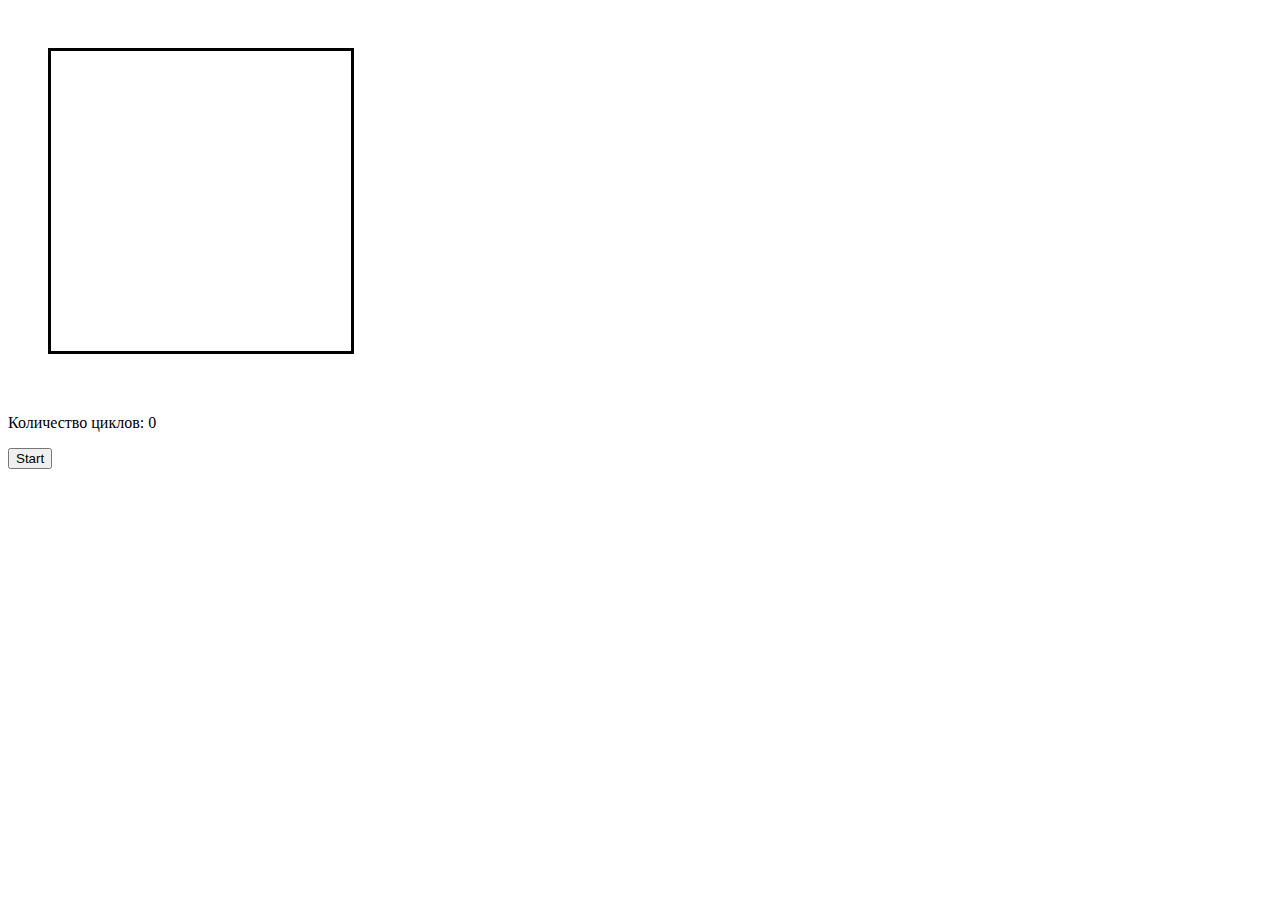
<file: index.html>
<!DOCTYPE html>
<html lang="en">
<head>
    <meta charset="UTF-8">
    <title>Document</title>
    <link rel="stylesheet" href="lib/style.css">
    <script src="lib/script.js" defer></script>
</head>
<body>

<canvas id="c1" width="300" height="300"></canvas>
<p>Количество циклов: <span id="count">0</span></p>
<button id="start">Start</button>


</body>
</html>
</file>
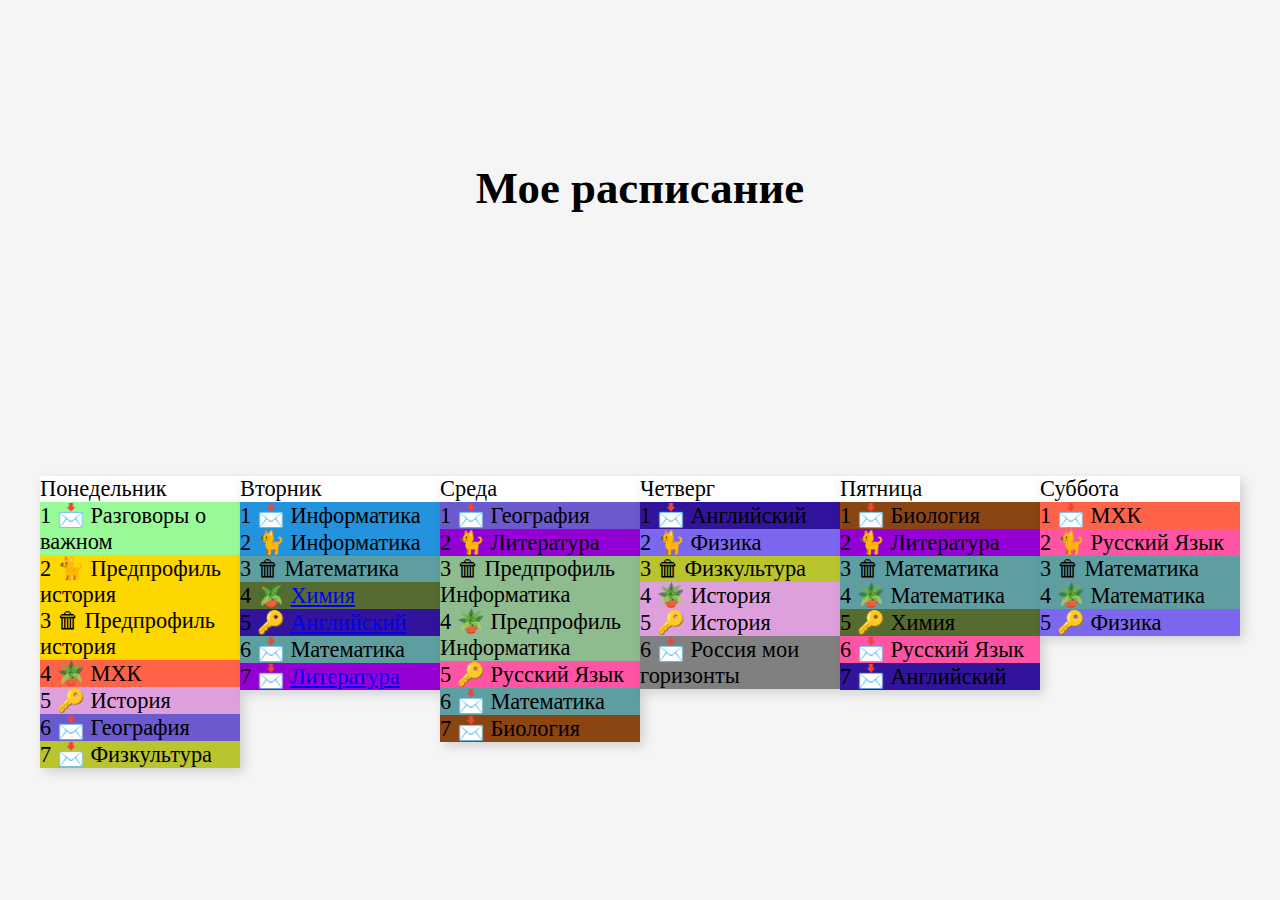
<file: schedule/index.html>
<!doctype html>

<html>
  <head>
    <link rel="stylesheet" href="lib/style.css">
    <script src="lib/script.js"></script>
  </head>

  <body>
    <h1>Мое расписание</h1>
    <div><ol>Понедельник
	<li class="tait">Разговоры о важном</li>
	<li class="ophist">Предпрофиль история</li>
	<li class="ophist">Предпрофиль история</li>
	<li class="wac">МХК</li>
	<li class="hist">История</li>
	<li class="geo">География</li>
	<li class="phtr">Физкультура</li>

</ol>
    <ol> Вторник
	<li class="inf">Информатика</li>
	<li class="inf">Информатика</li>
	<li class="math">Математика</li>
	<li class="chem"><a href="homework2.html">Химия</a></li>
	<li class="eng"><a href="homework1.html"> Английский</a></li>
	<li class="math">Математика</li>
	<li class="lit"><a href="Homework3.html">Литература</a></li>
	</ol>
		<ol> Среда
	<li class="geo">География</li>
	<li class="lit">Литература</li>
	<li class="opinf">Предпрофиль Информатика</li>
	<li class="opinf">Предпрофиль Информатика</li>
	<li class="rus">Русский Язык</li>
	<li class="math">Математика</li>
	<li class="bio">Биология</li>
	</ol>
		<ol> Четверг
	<li class="eng">Английский</li>
	<li class="phys">Физика</li>
	<li class="phtr">Физкультура</li>
	<li class="hist">История</li>	
	<li class="hist">История</li>
	<li class="rusworld">Россия мои горизонты</li>
	</ol>
		<ol> Пятница
	<li class="bio">Биология</li>
	<li class="lit">Литература</li>
	<li class="math">Математика</li>
	<li class="math">Математика</li>
	<li class="chem">Химия</li>
	<li class="rus">Русский Язык</li>
	<li class="eng">Английский</li>
	</ol>
		<ol>Суббота
	<li class="wac">МХК</li>
	<li class="rus">Русский Язык</li>
	<li class="math">Математика</li>
	<li class="math">Математика</li>
	<li class="phys">Физика</li>
	





	

</ol></div>
  </body>
</html>
</file>
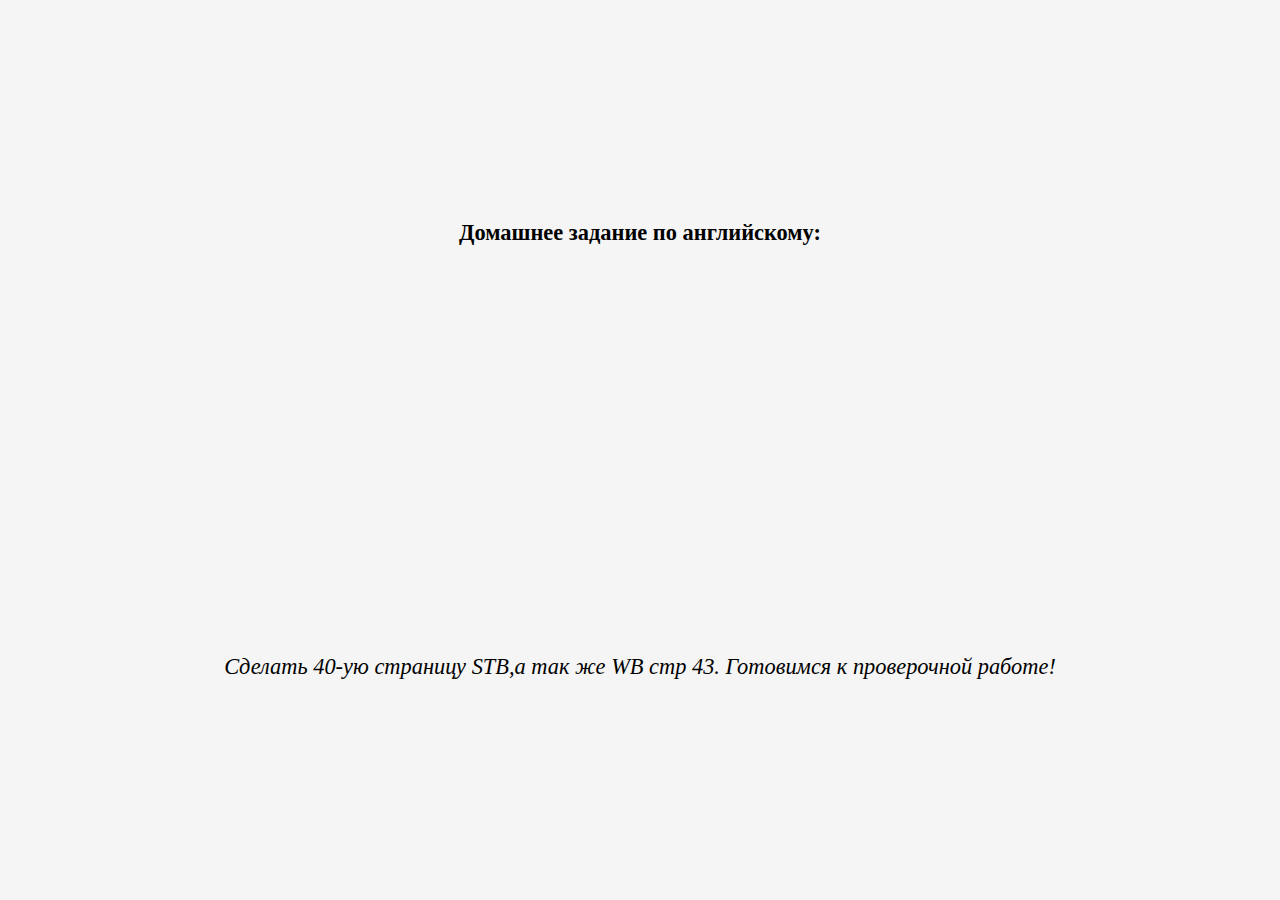
<file: schedule/homework1.html>
<!doctype html>

<html>
  <head>
    <link rel="stylesheet" href="lib/style.css">
    <script src="lib/script.js"></script>
  </head>

<p><b>Домашнее задание по английскому:</b><p>
  <i>Сделать 40-ую страницу STB,а так же WB стр 43. Готовимся к проверочной работе!</i>
</file>
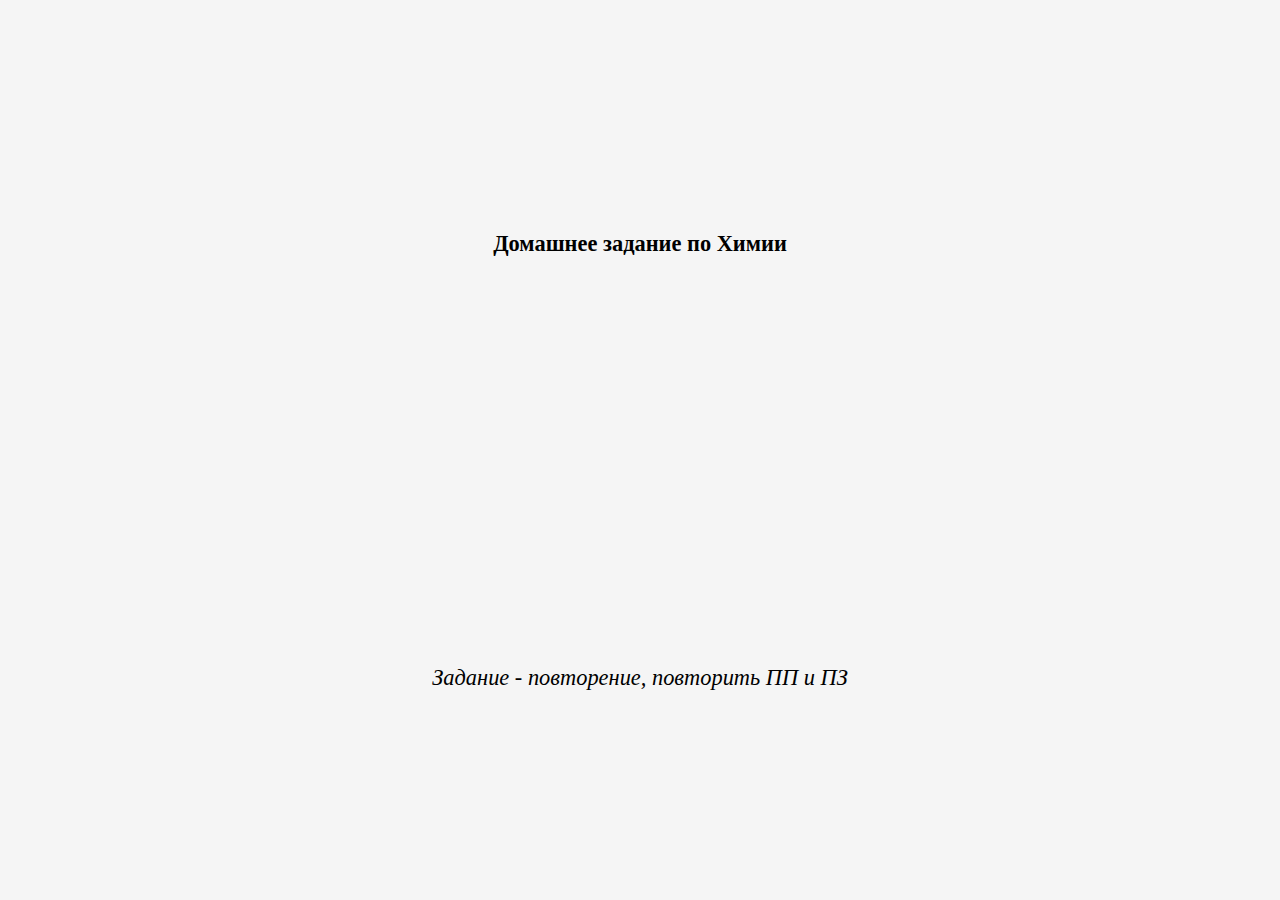
<file: schedule/homework2.html>
<!doctype html>

<html>
  <head>
    <link rel="stylesheet" href="lib/style.css">
    <script src="lib/script.js"></script>
  </head>
  <p><b>Домашнее задание по Химии</b></p>
<i>Задание - повторение, повторить ПП и ПЗ</i>
</file>
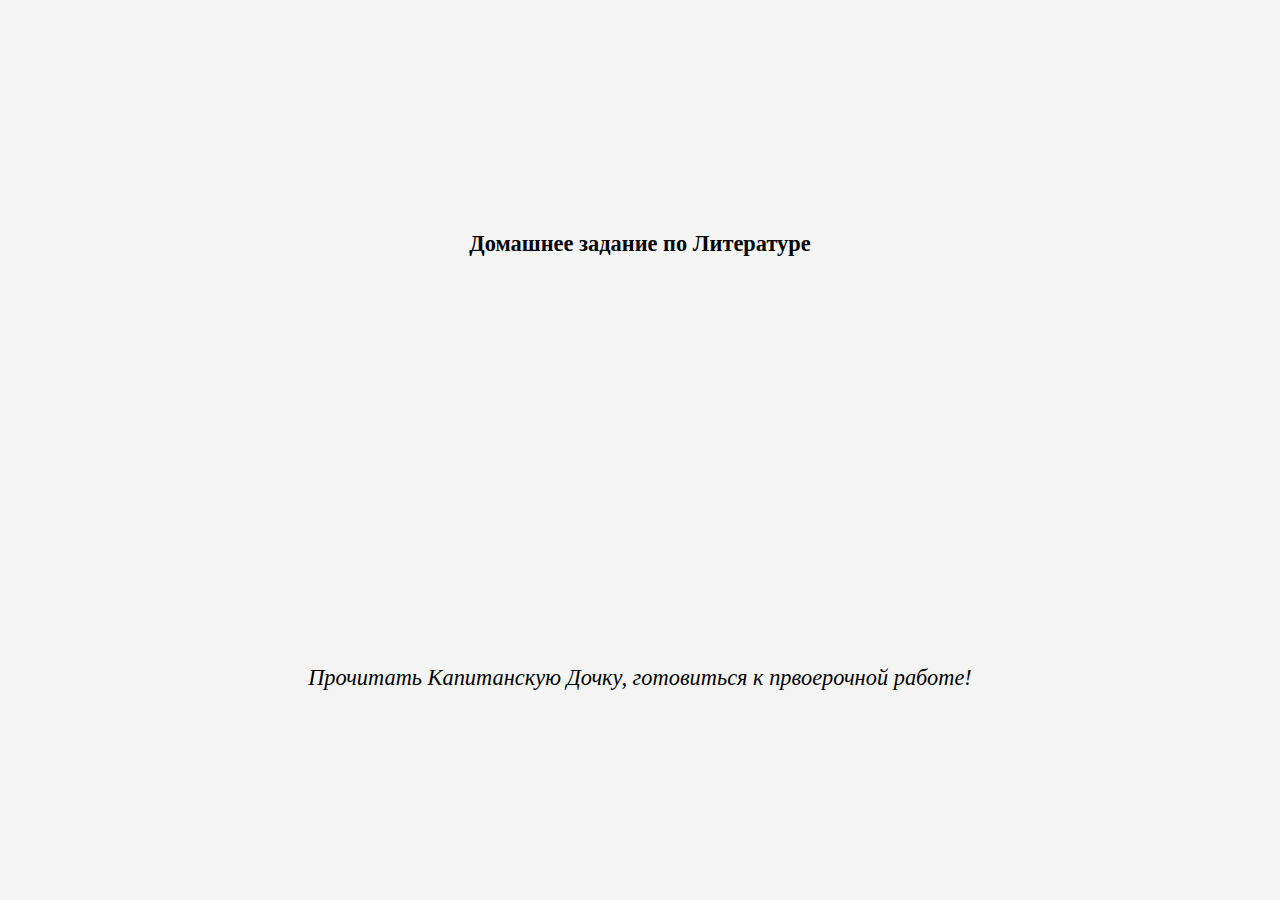
<file: schedule/Homework3.html>
<!doctype html>

<html>
  <head>
    <link rel="stylesheet" href="lib/style.css">
    <script src="lib/script.js"></script>
  </head>
  <p><b>Домашнее задание по Литературе</p></b>   
<i>Прочитать Капитанскую Дочку, готовиться к првоерочной работе!</i>
</file>
<file: lib/style.css>
#c1 {
	width: 300px;
	height: 300px;
	border: 3px solid black;
	margin: 40px;
	/*background-image: url(setka.png);*/
}
</file>
<file: schedule/lib/style.css>
* {
	box-sizing: border-box;
}

body {
	font-family: 'Gloria Hallelujah', cursive;
	font-size: 1.4rem;
	background: whitesmoke;
	margin: 0;
	padding: 1rem;
	display: grid;
	place-items: center;
	min-height: 100vh;
}

ol {
	list-style-position: inside; float:left;
	width: 200px;
	max-width: 100%;
	background: white;
	box-shadow: 0.25rem 0.25rem 0.75rem rgb(0 0 0 / 0.15);
	padding: 0;
	margin: 0;
	border-radius: 0.1rem;
}
.math {
	background-color: #5F9EA0;
}
.rus {
	background-color: #fd54a3;
}
.eng {
	background-color: #31149b;
}
.inf {
	background-color: #2493dd;
}
.phtr {
	background-color: #bac42e;
}
.lit{
	background-color: #9400D3;
}
.chem {
	background-color: #556B2F;
}
.bio {
	background-color: #8B4513;
}
.wac {
	background-color: #FF6347;
}
.tait {
	background-color: #98FB98;
}
.ophist {
	background-color: #FFD700;
}
.geo {
	background-color: #6A5ACD;
}
.hist {
	background-color: #DDA0DD;
}
.opinf {
	background-color: #8FBC8F;
}
.phys {
	background-color: #7B68EE;
}
.rusworld {
	background-color: #808080;
}

}
li {
	padding: 0 0 0 1rem;
	border-bottom: 1px solid lightblue;
}




/*________________________________________________________________________*/
::marker {
	--image: '📩 ';
	content: counter(list-item) ' ' var(--image);
}

li:nth-child(2)::marker {
	--image: '🐈 ';
}

li:nth-child(3)::marker {
	--image: '🗑 ';
}

li:nth-child(4)::marker {
	--image: '🪴 ';
}

li:nth-child(5)::marker {
	--image: '🔑 ';
}
</file>
